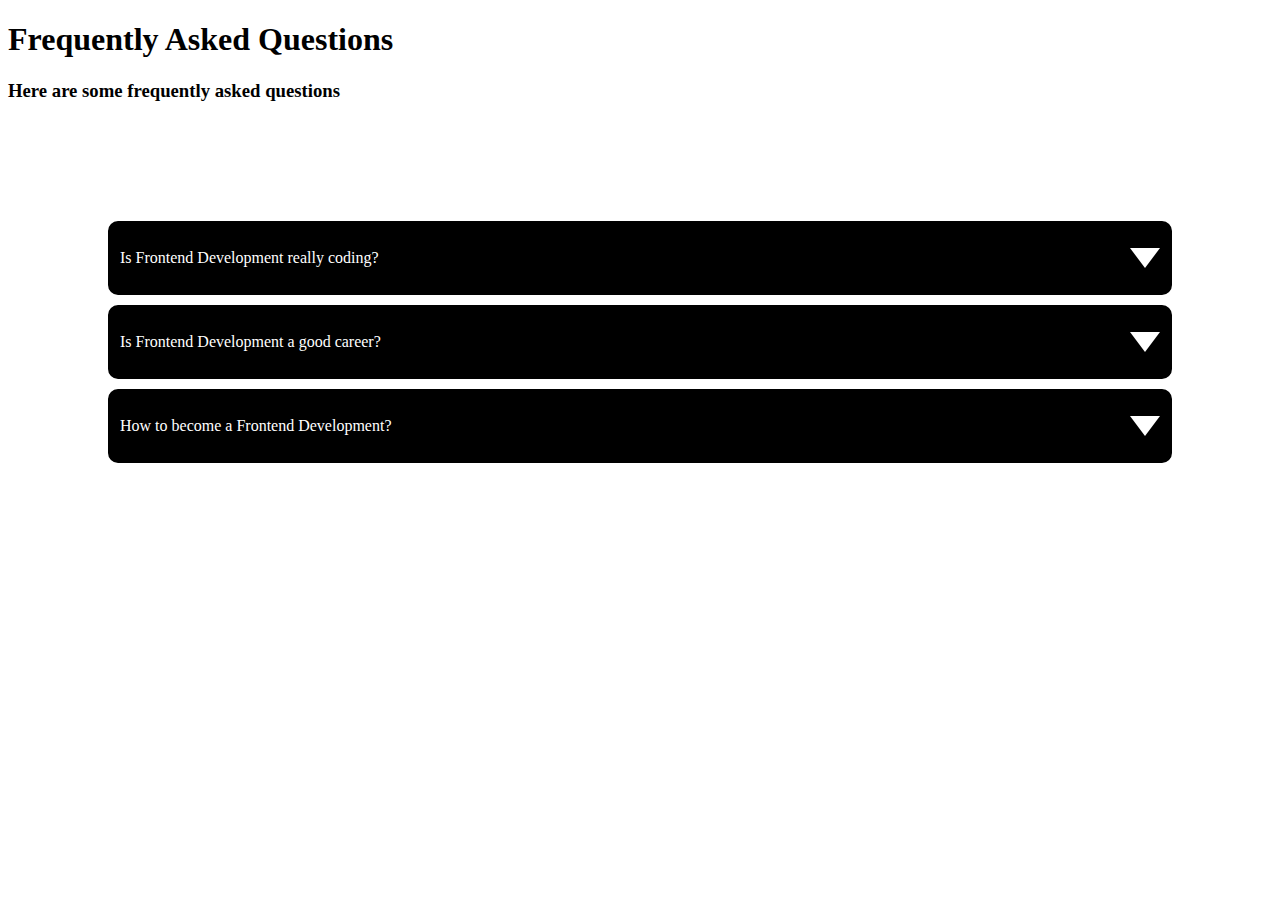
<file: Accordion/index.html>
<!DOCTYPE html>
<html lang="en">
<head>
    <meta charset="UTF-8">
    <meta name="viewport" content="width=device-width, initial-scale=1.0">
    <title>Document</title>
    <link rel="stylesheet" href="styles.css">
</head>
<body>
    <h1>Frequently Asked Questions</h1>
    <h3>Here are some frequently asked questions</h3>
<div class="container">
    <div class="q1">
        <div class="question">
            <p>Is Frontend Development really coding?</p> <button onclick="hideElement('answer-1')" class="down-arrow"></button>
        </div>
        <div class="answer" id="answer-1">
            <p>Do frontend developers really code? The answer is yes, absolutely.

                The fact that frontend developers are full-time developers who produce an output that is visually appealing (thanks to the designs provided by others) sometimes confuses others, making them believe that frontend developers aren’t really coding. However, that couldn’t be further from the truth.
                
                As a frontend developer, you’ll be coding all the time.
                
                While in some companies, the frontend developer is also a skilled designer or UX engineer, those are not the typical profiles. As a frontend dev, your learning focus should be coding-related (i.e coding best practices, software design patterns, frontend architecture, etc).</p>
        </div>
    </div>
    <div class="q2">
        <div class="question">
            <p >Is Frontend Development a good career?</p> <button onclick="hideElement('answer-2')" class="down-arrow"></button>
        </div>
        <div class="answer" id="answer-2">
            <p>As the web space and technology in general continue to evolve, the role of frontend developers becomes more relevant. In the end, providing a web version of an application has quite a lot of benefits, making it the obvious version (unless there is a specific requirement forcing for native development) for most systems, meaning that frontend developers have the potential to be involved in all types of projects and companies.

                This renders the frontend developer career one of the most versatile and in-demand paths in the web tech industry.</p>
        </div>
    </div>
    <div class="q3">
        <div class="question">
            <p>How to become a Frontend Development?</p> <button onclick="hideElement('answer-3')" class="down-arrow"></button>
        </div>
        <div class="answer" id="answer-3">
            <p>You can become a frontend developer by starting with learning HTML and CSS. Don't wait to fully master these and start building simple projects as soon as possible. You could try rebuilding the frontend of your favorite websites using HTML and CSS to start with. Do as many of these projects as possible as you keep learning. Once you are somewhat comfortable with HTML and CSS, start learning some basic JavaScript (DOM manipulation, making backend calls with Fetch or Axios, etc) and learn how to add interactivity to your websites. While you are at it, learn some basics of Git and GitHub. At this point, you should be able to get an entry-level frontend development job. Keep revisiting this roadmap and try to fill the gaps in your knowledge.</p>
        </div>
    </div>
</div>
    <script src="script.js"></script>
</body>
</html>
</file>
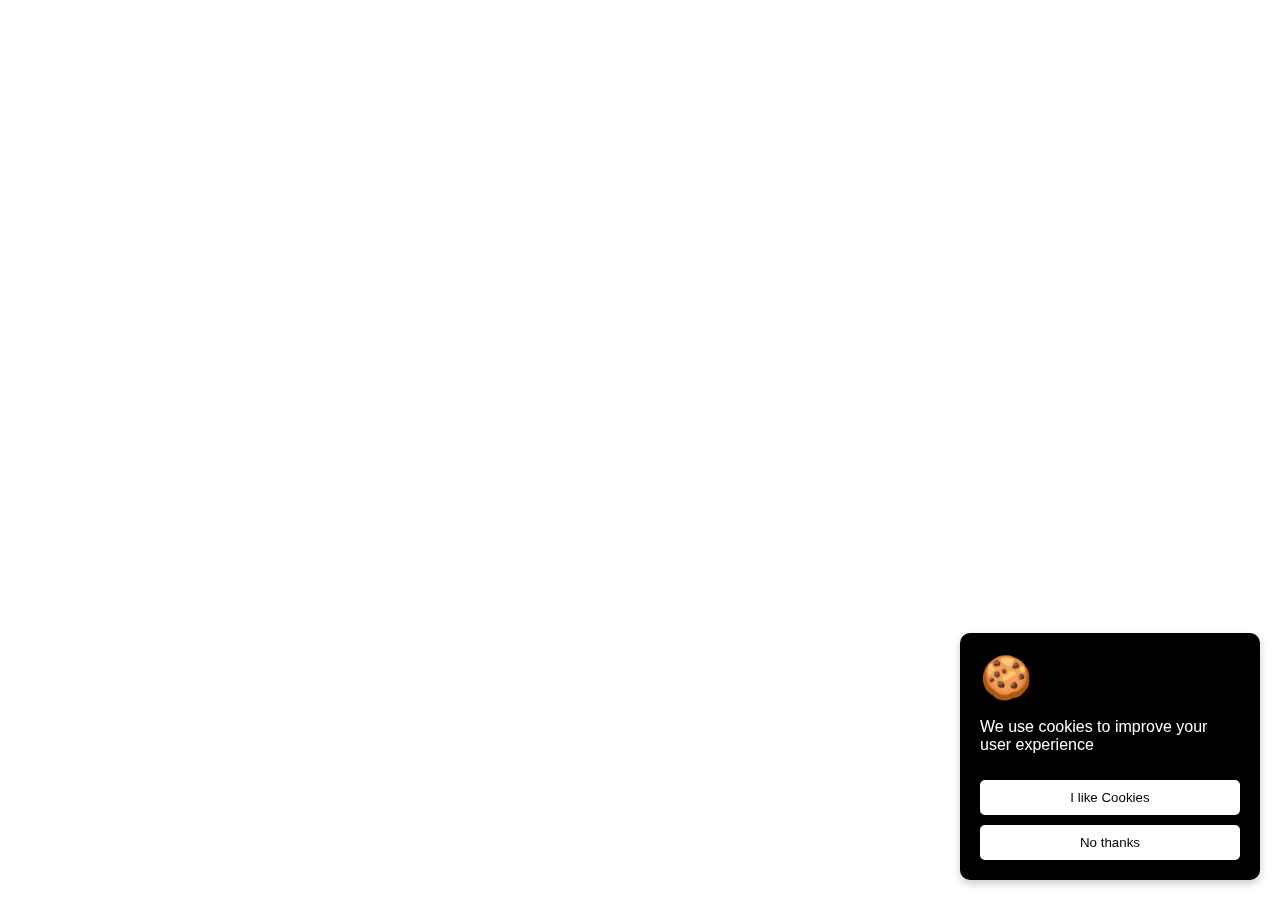
<file: Cookie/index.html>
<!DOCTYPE html>
<html lang="en">
<head>
    <meta charset="UTF-8">
    <meta name="viewport" content="width=device-width, initial-scale=1.0">
    <title>Document</title>
    <link href="styles.css" rel="stylesheet">
</head>
<body>
    <div class="container" id="popup">
        <div class="popup">
            <span class="cookie-icon">🍪</span>
            <p>We use cookies to improve your user experience</p>
            <button type="submit" class="btn-accept" id="acceptCookie">I like Cookies</button>
            <button class="btn-reject" id="rejectCookie">No thanks</button>
        </div>
    </div>
    <script src="script.js"></script>
</body>
</html>
</file>
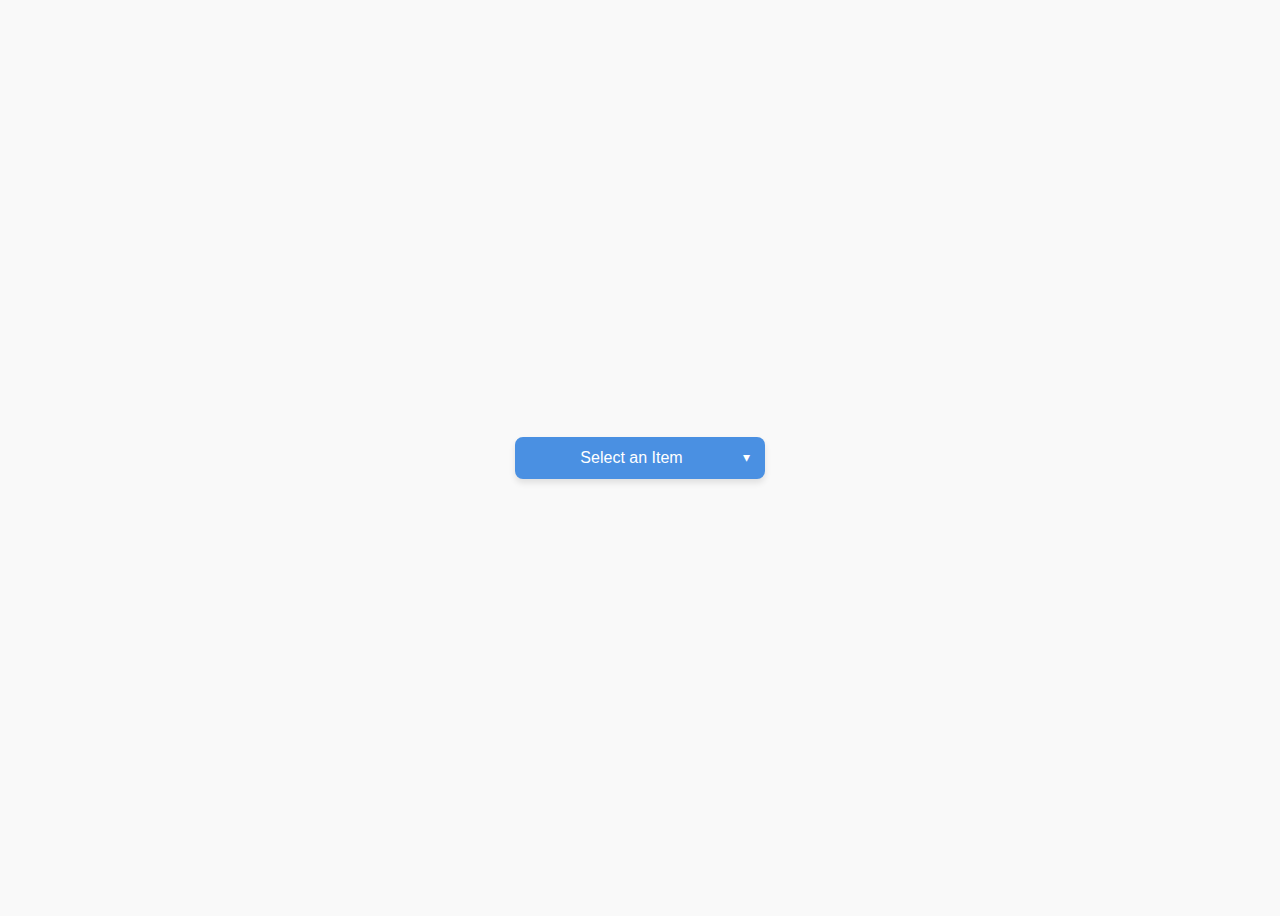
<file: Custom Dropdown/index.html>
<!DOCTYPE html>
<html lang="en">
<head>
    <meta charset="UTF-8">
    <meta name="viewport" content="width=device-width, initial-scale=1.0">
    <title>Document</title>
    <link rel="stylesheet" href="styles.css">
</head>
<body>
    <div class="dropdown">
        <button class="dropdown-button">Select an Item</button>
        <ul class="dropdown-list">
          <li class="dropdown-item">First Item</li>
          <li class="dropdown-item">Second Item</li>
          <li class="dropdown-item">Third Item</li>
          <li class="dropdown-item">Fourth Item</li>
          <li class="dropdown-item">Fifth Item</li>
        </ul>
      </div>
    <script src="script.js"></script>
</body>
</html>
</file>
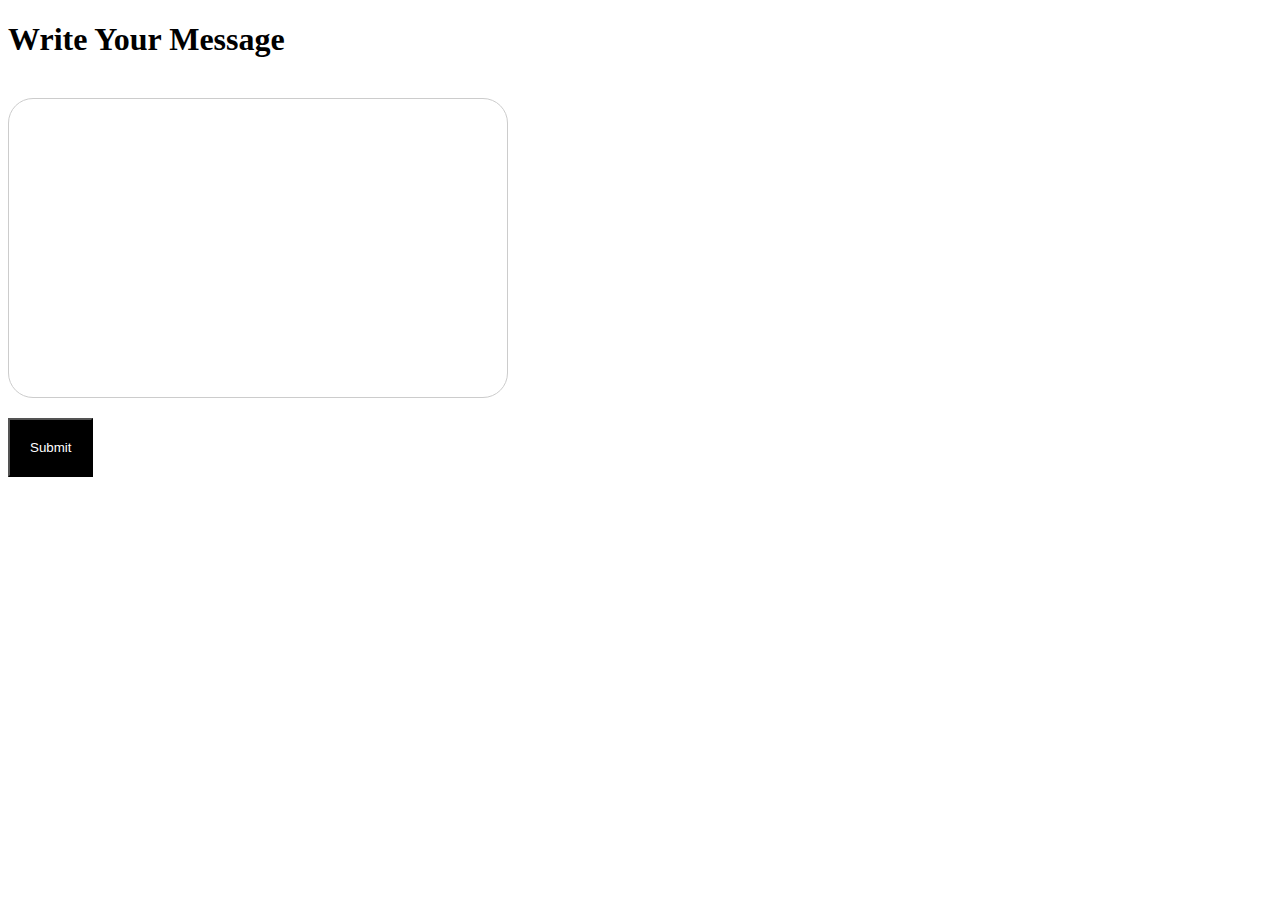
<file: Restricted Textarea/index.html>
<!DOCTYPE html>
<html lang="en">
<head>
    <meta charset="UTF-8">
    <meta name="viewport" content="width=device-width, initial-scale=1.0">
    <title>Document</title>
    <style>
        /* .container {
            width: 20px;
            padding: 10px;
            
        } */

        #textbox {
           
            width: 500px;       /* Set the desired width */
            height: 300px;      /* Set the height to 300px */
            padding: 10px;       /* Optional: adjust padding as needed */
            box-sizing: border-box; /* Include padding in the width and height */
            border: 1px solid #ccc; /* Border style */
            outline: none;      /* Remove outline on focus */
            font-size: 16px;
            resize: none;
            border-radius: 25px;
            
        }
        .btn {
            padding: 20px;
            background-color: #000;
            color: #fff;
            font-family:Verdana, Geneva, Tahoma, sans-serif

        }
        .btn:disabled {
    background-color: #d3d3d3; /* Light gray */
    color: #a9a9a9; /* Darker gray for text */
    cursor: not-allowed; /* Change cursor to indicate it's disabled */
}
    </style>
</head>
<body>
    <form action="#" method="POST">
        <h1>Write Your Message</h1>
        <p><br><textarea  id="textbox" maxlength="250" class="form-control" rows="3" cols="60" onFocus="countChars('textbox','char_count',250, 'btnID')" onKeyDown="countChars('textbox','char_count',250, 'btnID')" onKeyUp="countChars('textbox','char_count',250, 'btnID')"></textarea>
            <div id="char_count"></div></p>
        <p><input type="submit" class="btn" value="Submit" id="btnID" /></p>
        </form>
    

    <script>
        // function countLimit(textbox, counter){
        //     var count = document.getElementById(textbox).value.length;
        //     if (count > 250) {
        //         document.getElementById(textbox).innerHTML = "<span style=\"color: red;\">" + count + "</span>"; 
        //     } else { document.getElementById(counter).innerHTML = count; }
        // }
        function countChars(textbox, counter, max, btnID) {
      var count =  document.getElementById(textbox).value.length;
      var btn = document.getElementById(btnID);
      if (count > max-1) { 
        document.getElementById(counter).innerHTML = "<span style=\"color: red;\">" + count +'/'+ max + "</span>";
        document.getElementById(textbox).style.border = '1px solid red';
        document.getElementById(textbox).style.color = "red"; 
        btn.disabled = true;
        }
      else { document.getElementById(counter).innerHTML = count + '/' + max;
      document.getElementById(textbox).style.border = "";
        
        document.getElementById(textbox).style.color = ""; 
        btn.disabled = false;
       }
    }
    </script>
</body>
</html>
</file>
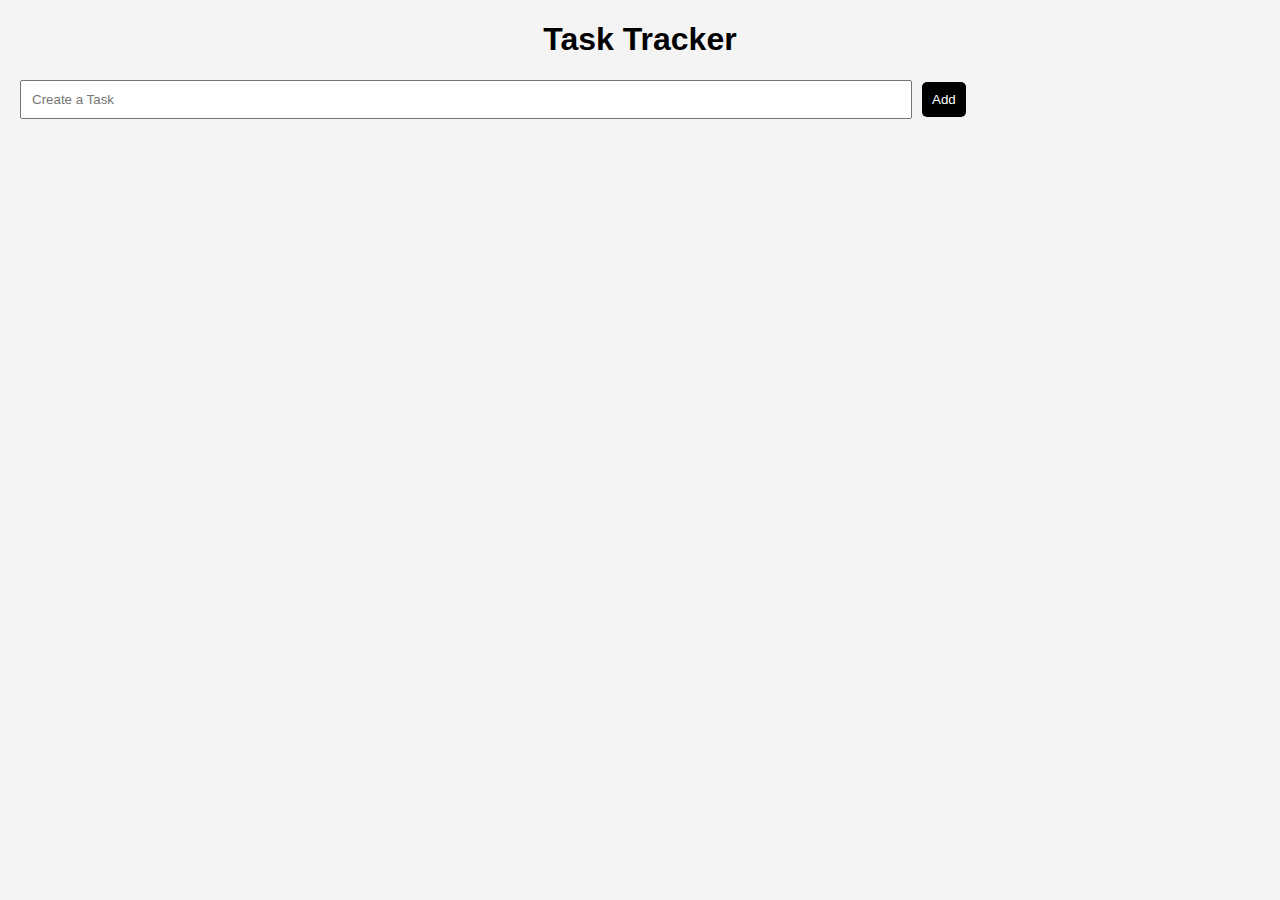
<file: Task Tracker/index.html>
<!DOCTYPE html>
<html lang="en">
<head>
    <meta charset="UTF-8">
    <meta name="viewport" content="width=device-width, initial-scale=1.0">
    <title>Task Tracker</title>
    <link rel="stylesheet" href="styles.css">
</head>
<body>
    <h1>Task Tracker</h1>
    <input type="text" placeholder="Create a Task" id= "taskInput" class="input-task"><button id="addButton" class="add-task">Add</button>
    <!-- <div>
        <ul id="display"></ul>
    </div> -->
    <div id="container">
        <!-- <input type="checkbox">
        <label id ="display" class="task"></label> -->
        <!-- <ul id="display"></ul> -->
    </div>
    <script src="script.js">    </script>
</body>
</html>
</file>
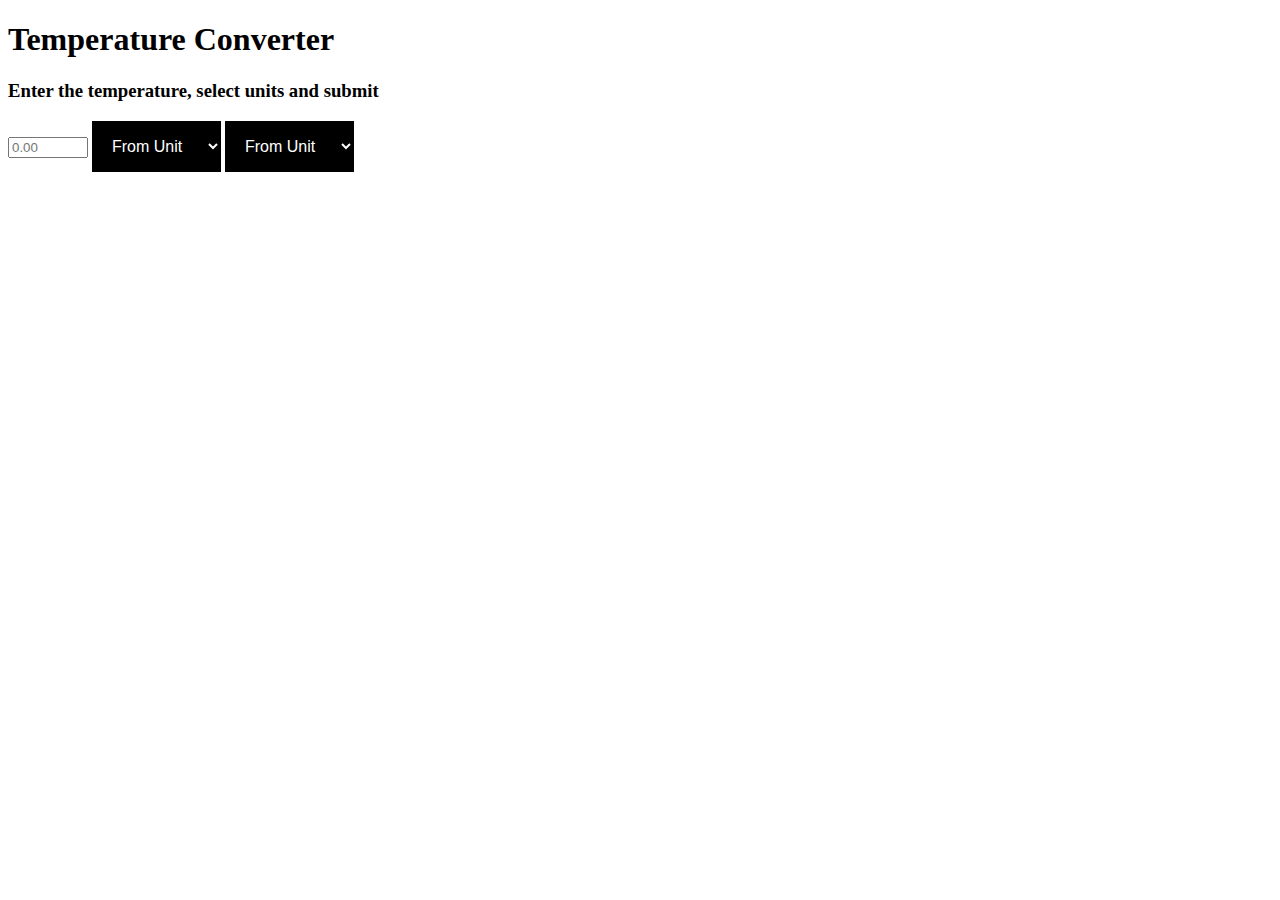
<file: Temperature Converter/index.html>
<!DOCTYPE html>
<html lang="en">
<head>
    <meta charset="UTF-8">
    <meta name="viewport" content="width=device-width, initial-scale=1.0">
    <title>Temperature Converter</title>
    <link rel="stylesheet" href="styles.css">
</head>
<body>
    <div id="container">
        <h1 id="title">Temperature Converter</h1>
        <h3>Enter the temperature, select units and submit</h3>
        <input type="number" id="value"  placeholder="0.00" step="0.01" min="0" max="99.99" oninput='limitLength(this)'>

        <!-- from section -->
        <select class="dropdown" id="fromUnit">
            <option value="" disabled selected>From Unit</option>
            <option value="Celsius" >Celsius</option>
            <option value="Fahrenheit" >Fahrenheit</option>
            <option value="Kelvin" >Kelvin</option>
        </select>

        <!-- to section -->
        <select class="dropdown" id="toUnit">
            <option value="" disabled selected>From Unit</option>
            <option value="Celsius" >Celsius</option>
            <option value="Fahrenheit" >Fahrenheit</option>
            <option value="Kelvin" >Kelvin</option>
        </select>

        <!-- <button id="convert" type="submit">Convert</button> -->
        <p id="resultMessage"></p>

    </div>
    <script src="script.js"></script>
</body>
</html>
</file>
<file: Accordion/styles.css>
.question {
    border: 2px solid #000; /* Added border for clarity */
    color: #fff;
    background-color: #000;
    border-radius: 10px;
    padding: 10px; /* Adjusted padding */
    font-family: 'Times New Roman', Times, serif;
    margin-bottom: 10px;
    display: flex; /* Use flexbox for layout */
    justify-content: space-between; /* Space between text and button */
    align-items: center; /* Vertically center items */
}

.answer {
    border-style: solid;
    border-color: #000;
    border-radius: 10px;
    padding: 5px;
    font-family: 'Times New Roman', Times, serif;
    margin-bottom: 10px;
}

.container {
    padding: 100px; 
    box-sizing: border-box; 
}

.down-arrow {
    background: none; 
    border: none; 
    padding: 0; 
    cursor: pointer; 
    display: inline-block;
    position: relative;
    width: 30px; 
    height: 30px; 
}

.down-arrow::before {
    content: "";
    width: 0;
    height: 0;
    border-left: 15px solid transparent;
    border-right: 15px solid transparent;
    border-top: 20px solid white; 
    position: absolute;
    top: 50%; 
    left: 50%; 
    transform: translate(-50%, -50%); 
}

.down-arrow:hover::before {
    border-top-color: gray; 
}

#answer-1, #answer-2, #answer-3  { 
    display: none; 
}
</file>
<file: Cookie/styles.css>
body{
    font-family: Arial, Helvetica, sans-serif;
}

.popup {
    position: fixed;
    bottom: 20px;
    right: 20px;
    background-color: #000;
    color: #fff;
    padding: 20px;
    border-radius: 10px;
    display: none;
    box-shadow: 0 4px 8px rgba(0, 0, 0, 0.2);
    max-width: 260px;
  }

.cookie-icon {
    font-size: 42px;
  }


  .popup {
    display: flex;
    flex-direction: column;
  }

.btn-accept {
background-color: #fff;
color: #000;
border: none;
padding: 10px 20px;
margin-top: 10px;
border-radius: 5px;
cursor: pointer;
width: 100%;
}

.btn-accept:hover, .btn-reject:hover {
background-color: #f1f1f1;
}

  
.btn-reject {
background-color: #fff;
color: #000;
border: none;
padding: 10px 20px;
margin-top: 10px;
border-radius: 5px;
cursor: pointer;
width: 100%;
}
</file>
<file: Custom Dropdown/styles.css>
body {
    height: 100vh;
    display: flex;
    align-items: center;
    justify-content: center;
    font-family: Arial, sans-serif;
    background-color: #f9f9f9;
  }
  
  .dropdown {
    position: relative;
    width: 250px;
  }
  
  .dropdown-button {
    width: 100%;
    padding: 12px 15px;
    border: none;
    border-radius: 8px;
    background-color: #4a90e2;
    color: white;
    font-size: 16px;
    cursor: pointer;
    box-shadow: 0 4px 6px rgba(0, 0, 0, 0.1);
    transition: background-color 0.3s ease;
  }
  
  .dropdown-button:after {
    content: "▾";
    float: right;
    margin-left: 10px;
    font-size: 14px;
  }
  
  .dropdown-button:hover {
    background-color: #357abd;
  }
  
  .dropdown-list {
    display: none;
    position: absolute;
    width: 100%;
    border-radius: 8px;
    background-color: #ffffff;
    box-shadow: 0 8px 12px rgba(0, 0, 0, 0.1);
    margin-top: 10px;
    z-index: 10;
    list-style: none;
    padding: 0;
    overflow: hidden;
  }
  
  .dropdown-item {
    padding: 12px 15px;
    font-size: 14px;
    color: #333;
    cursor: pointer;
    transition: background-color 0.2s ease;
  }
  
  .dropdown-item:hover {
    background-color: #f5f5f5;
  }
  
  .dropdown-item.selected {
    background-color: #dfeeff;
    font-weight: bold;
    color: #4a90e2;
  }
  
  .dropdown.open .dropdown-list {
    display: block;
  }
  
  .dropdown.open .dropdown-button:after {
    content: "▴";
  }
</file>
<file: Task Tracker/styles.css>
body {
    font-family: Arial, sans-serif;
    background-color: #f4f4f4;
    margin: 20px;
}

h1 {
    text-align: center;
}

.input-task {
    padding: 10px;
    width: 70%;
    margin-right: 10px;
}

.add-task {
    padding: 10px;
    background-color: #000;
    color: white;
    border: none;
    border-radius: 5px;
    cursor: pointer;
}

.add-task:hover {
    background-color: #000;
}

#container {
    margin-top: 20px;
}

.task-div {
    display: flex;
    align-items: center;
    background-color: white;
    padding: 10px;
    border: 1px solid #ddd;
    border-radius: 5px;
    margin-bottom: 10px;
}

.label {
    flex-grow: 1;
    margin-left: 10px;
}

.delete-button {
    margin-left: auto;
    background-color: #dc3545;
    color: white;
    border: none;
    border-radius: 5px;
    cursor: pointer;
    padding: 5px 10px;
}

.delete-button:hover {
    background-color: #c82333;
}
</file>
<file: Temperature Converter/styles.css>
#fromUnit, #toUnit, #convert {
    background-color: #000;
  color: white;
  padding: 16px;
  font-size: 16px;
  border: none;
}

.value {
    position: relative;
  display: inline-block;
  padding: 20px;
}
/* .dropdown {
    position: relative;
  display: inline-block;
}

.dropdown {
    display: none;
    position: absolute;
    background-color: #f1f1f1;
    min-width: 160px;
    box-shadow: 0px 8px 16px 0px rgba(0,0,0,0.2);
    z-index: 1;
  }

.dropdown a {
    color: black;
  padding: 12px 16px;
  text-decoration: none;
  display: block;
} */

.dropdown-content a:hover {background-color: #ddd;}

.dropdown:hover .dropdown-from {display: block;}
</file>
